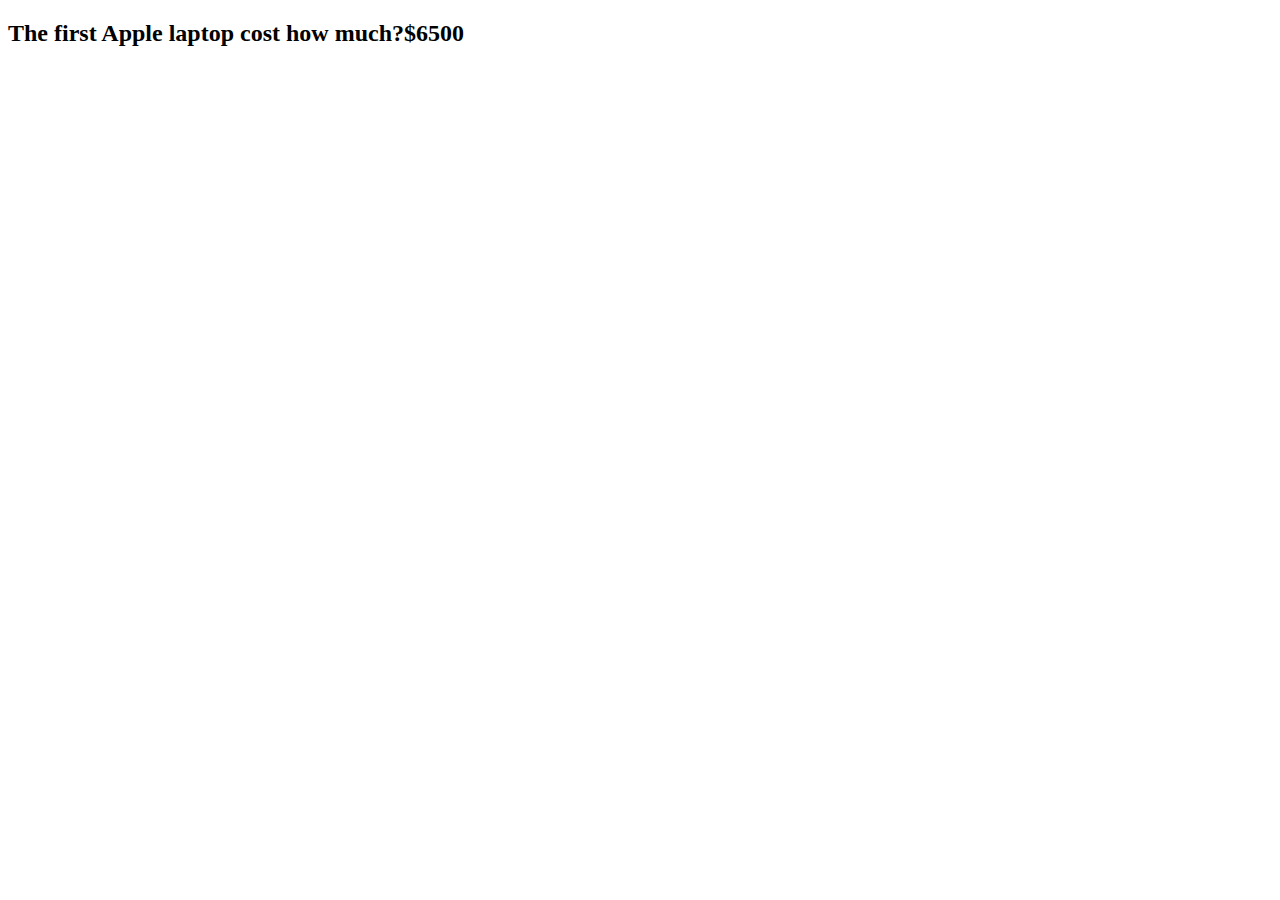
<file: Week3/index.html>
<!DOCTYPE html>
<head>
    <title>Week 3 Code Challenge</title>
</head>
<body>
  <div class="main-content">
    <h2>The first Apple laptop cost how much?<span> Answer</span></h2>
  </div>
  
  <script src="https://ajax.googleapis.com/ajax/libs/jquery/2.2.3/jquery.min.js"></script>
  <script src="test.js"></script>
</body>
</html>
</file>
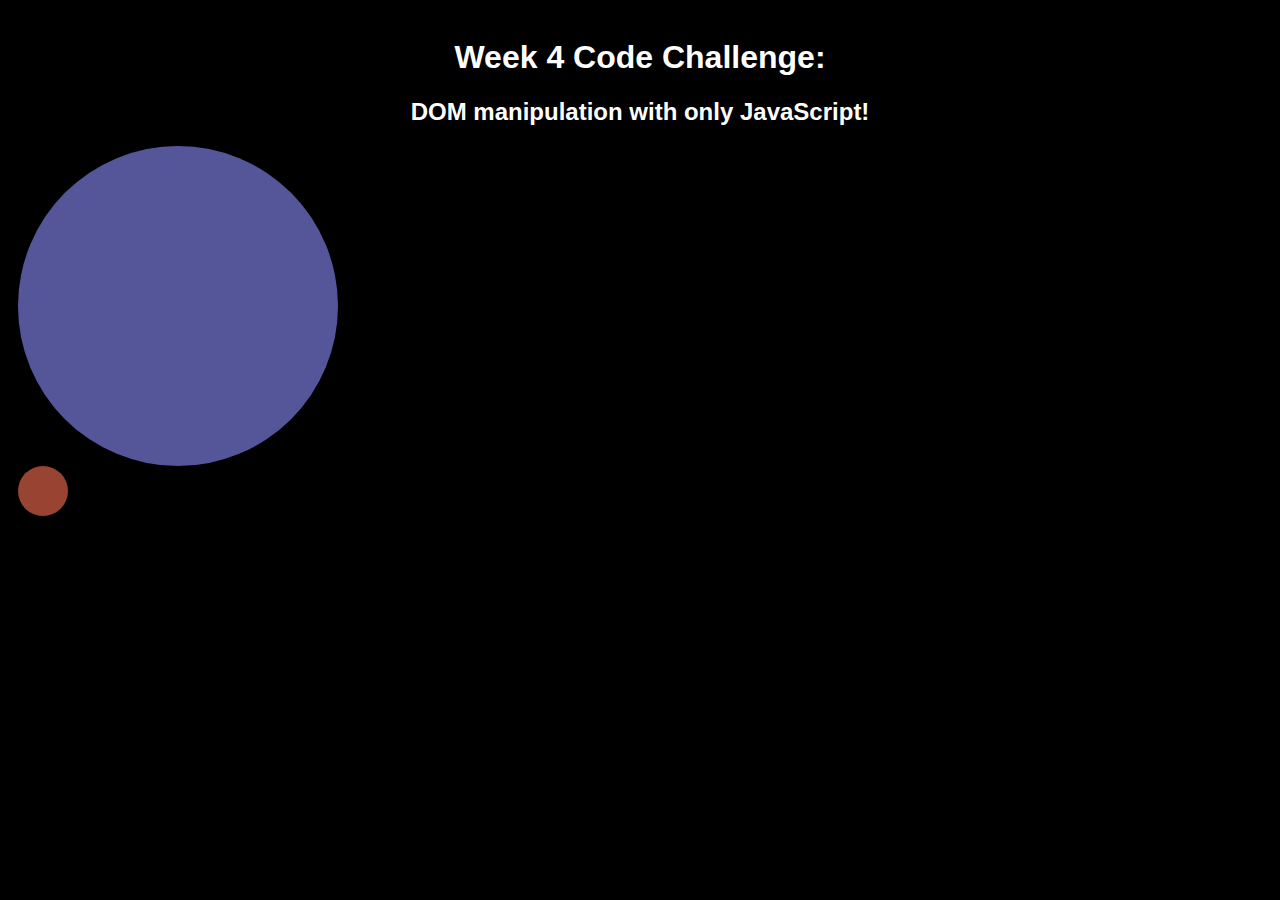
<file: Week4/ChallengeFiles/challenge.html>
<!DOCTYPE html>
<head>
    <link rel="stylesheet" href="challenge.css">
</head>

<body>

    <h1>Week 4 Code Challenge: </h1>
    <h2>DOM manipulation with only JavaScript!</h2>

    <script src="challenge.js"></script>
</body>
</html>
</file>
<file: Week4/ChallengeFiles/challenge.css>
body {
    background-color: black;
    padding: 10px;
    text-align: center;
    font-family: Arial, Helvetica, sans-serif;
    color: white;
}

.planet {
    width: 300px;
    height: 300px;
    border-radius: 50%;
    text-align: center;
    padding: 10px;
    position: relative;
    background-color:#559;
}

.moon {
    position: absolute;
    width: 50px;
    height: 50px;
    border-radius: 50%;
    background: rgb(153, 153, 153);
    background-color: #943;
}
</file>
